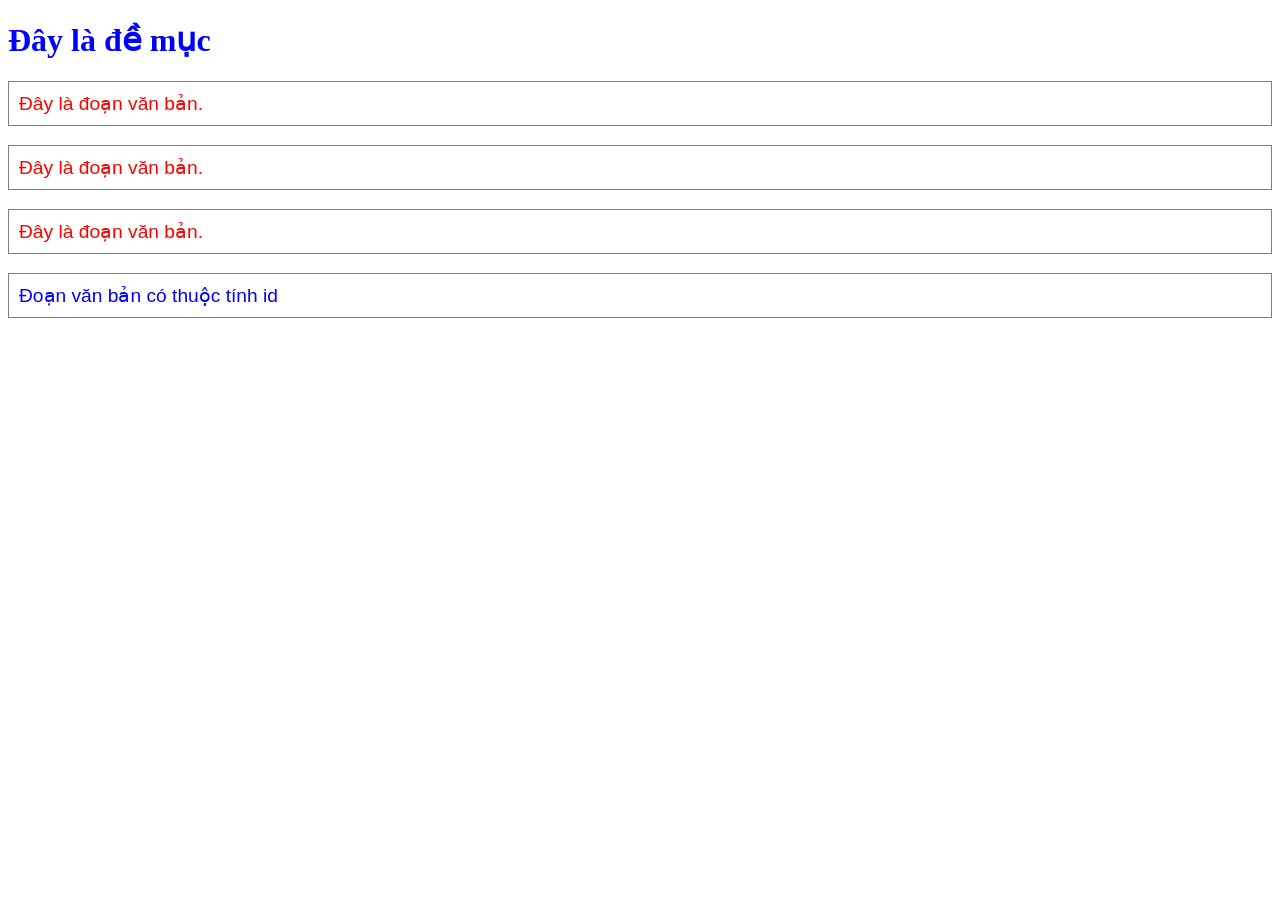
<file: bai6.CSS/thuc_hanh/index.html>
<!DOCTYPE html>
<html lang="en">
<head>
    <meta charset="UTF-8">
    <title>Title</title>
    <style>
        h1 {
            color:blue;
            font-family:Tahoma;
            font-size:200%;

        }
        p  {
            color:red;
            font-family:Arial;
            font-size:120%;
            border:1px solid grey;
            padding: 10px;
        }
        #element1 {
            color: blue;
        }
    </style>
</head>
<body>
<h1>Đây là đề mục</h1>

<p>Đây là đoạn văn bản.</p>
<p>Đây là đoạn văn bản.</p>
<p>Đây là đoạn văn bản.</p>
<p id="element1">Đoạn văn bản có thuộc tính id</p>
</body>
</html>
</file>
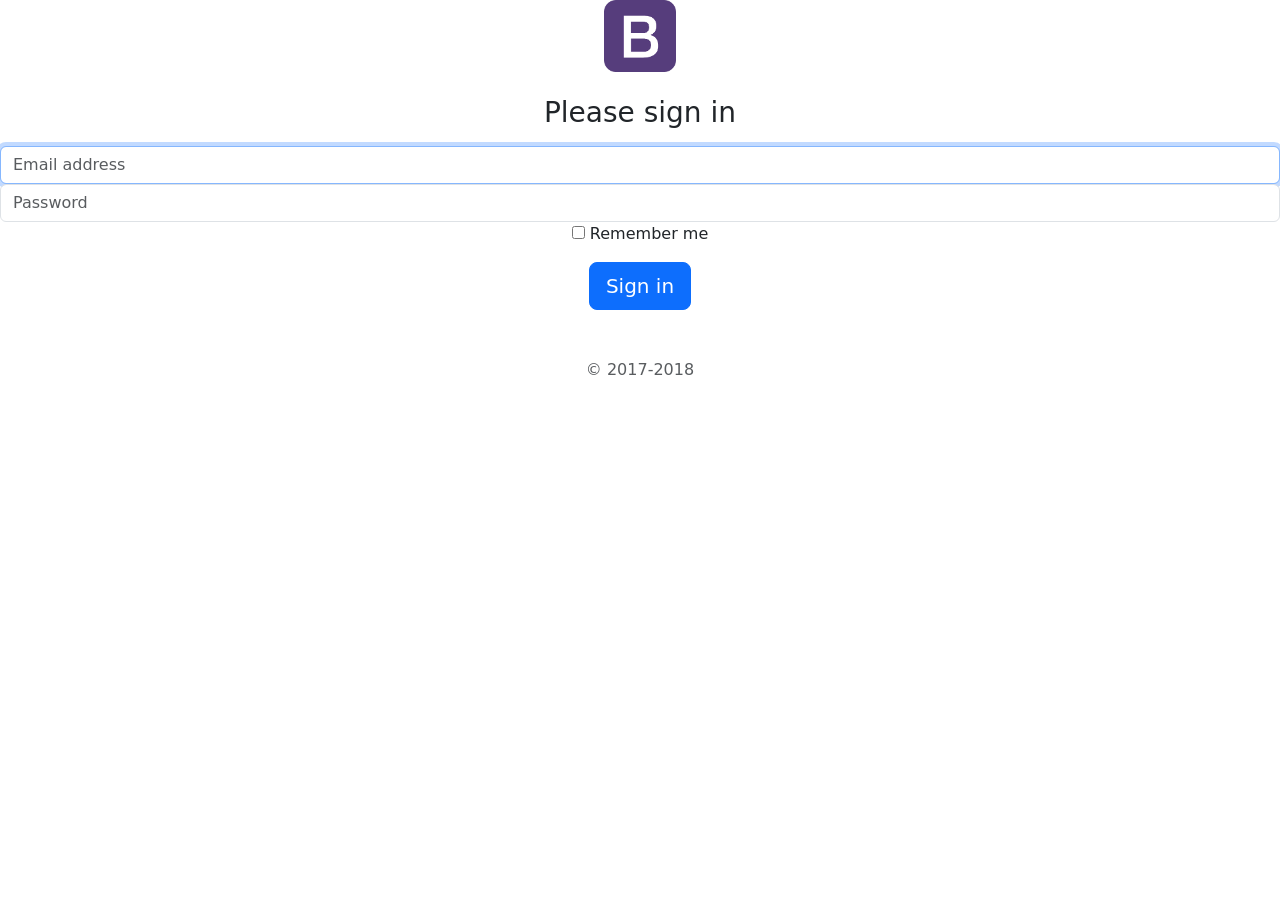
<file: bai8.bootstrap_co_ban/thuc_hanh/th1.su_dung_bootstrap_co_ban/index.html>
<!DOCTYPE html>
<html lang="en">
<head>
    <!-- Required meta tags -->
    <meta charset="UTF-8">
    <meta name="viewport" content="width=device-width, initial-scale=1">

    <!-- Bootstrap CSS -->
    <link href="https://cdn.jsdelivr.net/npm/bootstrap@5.0.0-beta2/dist/css/bootstrap.min.css" rel="stylesheet"
          integrity="sha384-BmbxuPwQa2lc/FVzBcNJ7UAyJxM6wuqIj61tLrc4wSX0szH/Ev+nYRRuWlolflfl" crossorigin="anonymous">

    <title>Login</title>
</head>
<body class="text-center">
<!--<h1>Login!</h1>-->


<!--<script src="https://cdn.jsdelivr.net/npm/bootstrap@5.0.0-beta2/dist/js/bootstrap.bundle.min.js"-->
<!--        integrity="sha384-b5kHyXgcpbZJO/tY9Ul7kGkf1S0CWuKcCD38l8YkeH8z8QjE0GmW1gYU5S9FOnJ0"-->
<!--        crossorigin="anonymous"></script>
-->
<form class="form-signin">
    <img class="mb-4" src="bootstrap.png" alt="" width="72"
         height="72">
    <h1 class="h3 mb-3 font-weight-normal">Please sign in</h1>
    <input type="email" id="inputEmail" class="form-control" placeholder="Email address" required autofocus>
    <input type="password" id="inputPassword" class="form-control" placeholder="Password" required>
    <div class="checkbox mb-3">
        <label>
            <input type="checkbox" value="remember-me"> Remember me
        </label>
    </div>
    <button class="btn btn-lg btn-primary btn-block" type="submit">Sign in</button>
    <p class="mt-5 mb-3 text-muted">&copy; 2017-2018</p>
</form>
<script src="https://cdn.jsdelivr.net/npm/bootstrap@5.0.0-beta2/dist/js/bootstrap.bundle.min.js"
        integrity="sha384-b5kHyXgcpbZJO/tY9Ul7kGkf1S0CWuKcCD38l8YkeH8z8QjE0GmW1gYU5S9FOnJ0"
        crossorigin="anonymous"></script>
</body>
</html>
</file>
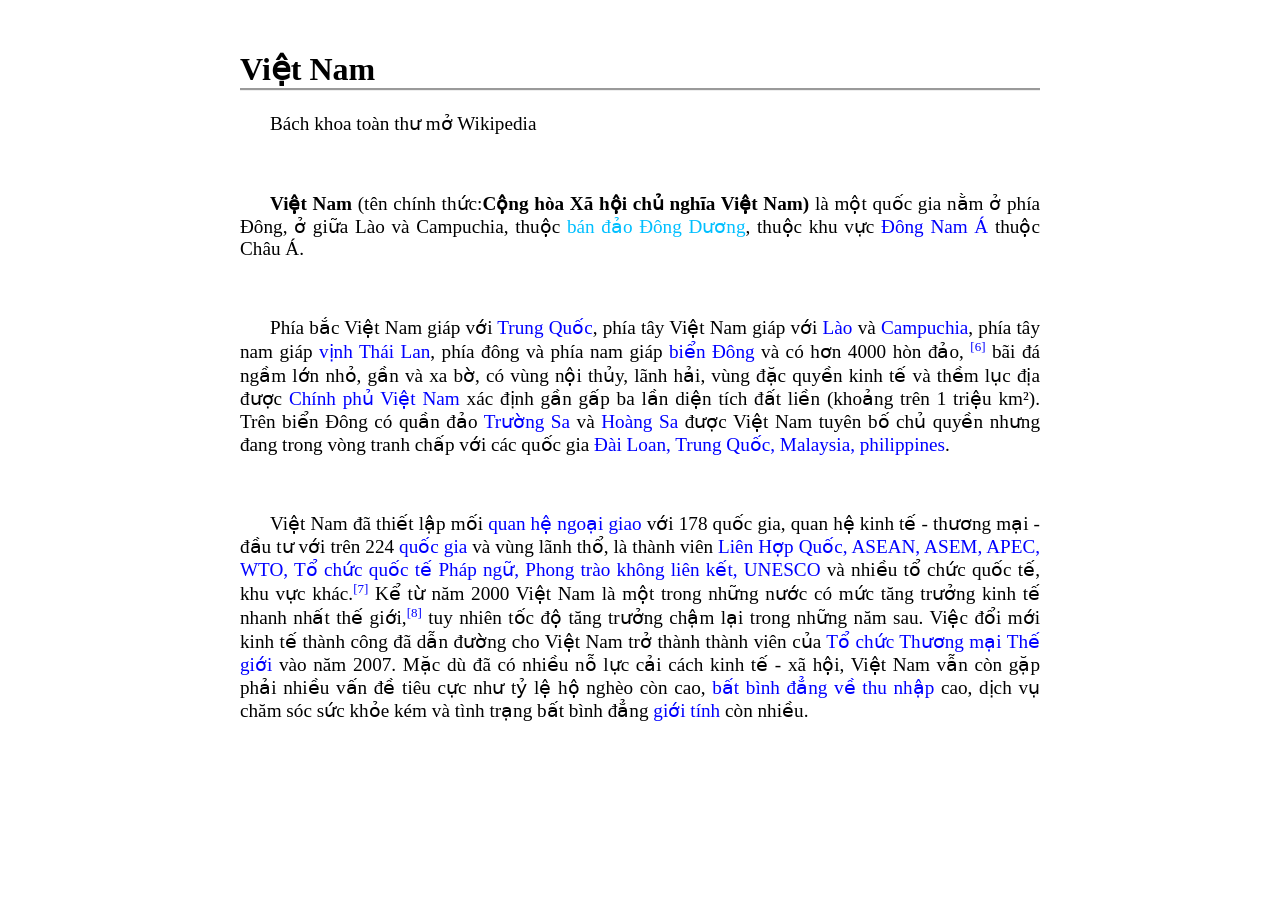
<file: bai6.CSS/bai_tap/bai2_dinh_dang_van_ban/dinh_dang_van_ban_css.html>
<!DOCTYPE html>
<html lang="en">
<head>
    <meta charset="UTF-8">
    <title>Việt Nam</title>
    <style>
        span{
            color: blue;
        }
        p{
            text-align: justify;
            text-indent: 30px;
            font-size: larger;
        }
        sup{
            color: blue;
            font-size: small;
        }
        div{
            width: 800px;
            height: auto;
            margin: 50px auto;
        }
        h1{
            border-style: hidden hidden groove hidden;
        }
    </style>
</head>
<body>
<div>
    <h1 style="text-align: left">Việt Nam</h1>
    <p>Bách khoa toàn thư mở Wikipedia</p><br>
    <p><b>Việt Nam</b> (tên chính thức:<b>Cộng hòa Xã hội chủ nghĩa Việt Nam)</b>
        là một quốc gia nằm ở phía Đông, ở giữa Lào và Campuchia, thuộc <span style="color: deepskyblue">bán đảo Đông Dương</span>,
        thuộc khu vực <span>Đông Nam Á</span> thuộc Châu Á.</p></br>
    <p>Phía bắc Việt Nam giáp với <span>Trung Quốc</span>, phía tây Việt Nam giáp với <span>Lào</span> và <span>Campuchia</span>,
        phía tây nam giáp <span>vịnh Thái Lan</span>, phía đông và phía nam giáp <span>biển Đông</span> và có hơn 4000 hòn đảo,
        <sup>[6]</sup> bãi đá ngầm lớn nhỏ, gần và xa bờ, có vùng nội thủy, lãnh hải, vùng đặc quyền kinh tế và thềm lục địa được
        <span>Chính phủ Việt Nam</span> xác định gần gấp ba lần diện tích đất liền (khoảng trên 1 triệu km²). Trên biển Đông có
        quần đảo <span>Trường Sa</span> và <span>Hoàng Sa</span> được Việt Nam tuyên bố chủ quyền nhưng đang trong vòng
        tranh chấp với các quốc gia <span>Đài Loan, Trung Quốc, Malaysia, philippines</span>.</p></br>
    <p>Việt Nam đã thiết lập mối <span>quan hệ ngoại giao</span> với 178 quốc gia, quan hệ kinh tế - thương mại - đầu tư với
        trên 224 <span>quốc gia</span> và vùng lãnh thổ, là thành viên <span>Liên Hợp Quốc, ASEAN, ASEM, APEC, WTO, Tổ chức quốc tế Pháp ngữ,
    Phong trào không liên kết, UNESCO</span> và nhiều tổ chức quốc tế, khu vực khác.<sup>[7]</sup> Kể từ năm 2000 Việt Nam
        là một trong những nước có mức tăng trưởng kinh tế nhanh nhất thế giới,<sup>[8]</sup> tuy nhiên tốc độ tăng trưởng chậm lại
        trong những năm sau. Việc đổi mới kinh tế thành công đã dẫn đường cho Việt Nam trở thành thành viên của <span>Tổ chức Thương mại Thế giới</span>
        vào năm 2007. Mặc dù đã có nhiều nỗ lực cải cách kinh tế - xã hội, Việt Nam vẫn còn gặp phải nhiều vấn đề tiêu cực như
        tỷ lệ hộ nghèo còn cao, <span>bất bình đẳng về thu nhập</span> cao, dịch vụ chăm sóc sức khỏe kém và tình trạng bất bình đẳng
        <span>giới tính</span> còn nhiều.</p>
</div>
</body>
</html>
</file>
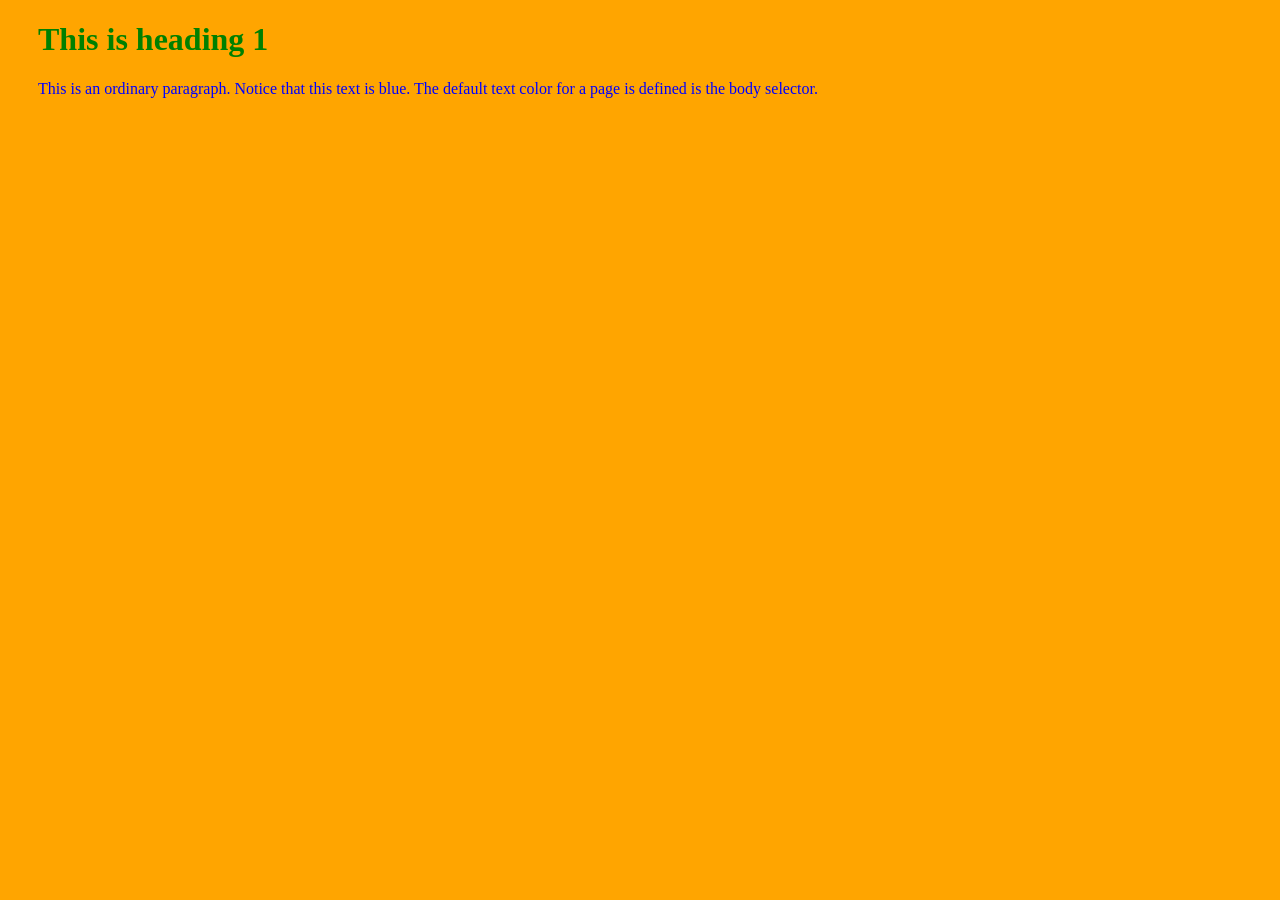
<file: bai6.CSS/bai_tap/Nhung_CSS_vao_HTML/external_style.html>
<!DOCTYPE html>
<html lang="en">
<head>
    <meta charset="UTF-8">
    <title>Title</title>
    <link rel="stylesheet" type="text/css" href="style.css">
</head>
<body>
<h1>This is heading 1</h1>
<p>This is an ordinary paragraph. Notice that this text is blue.
    The default text color for a page is defined is the body selector.</p>
</body>
</html>
</file>
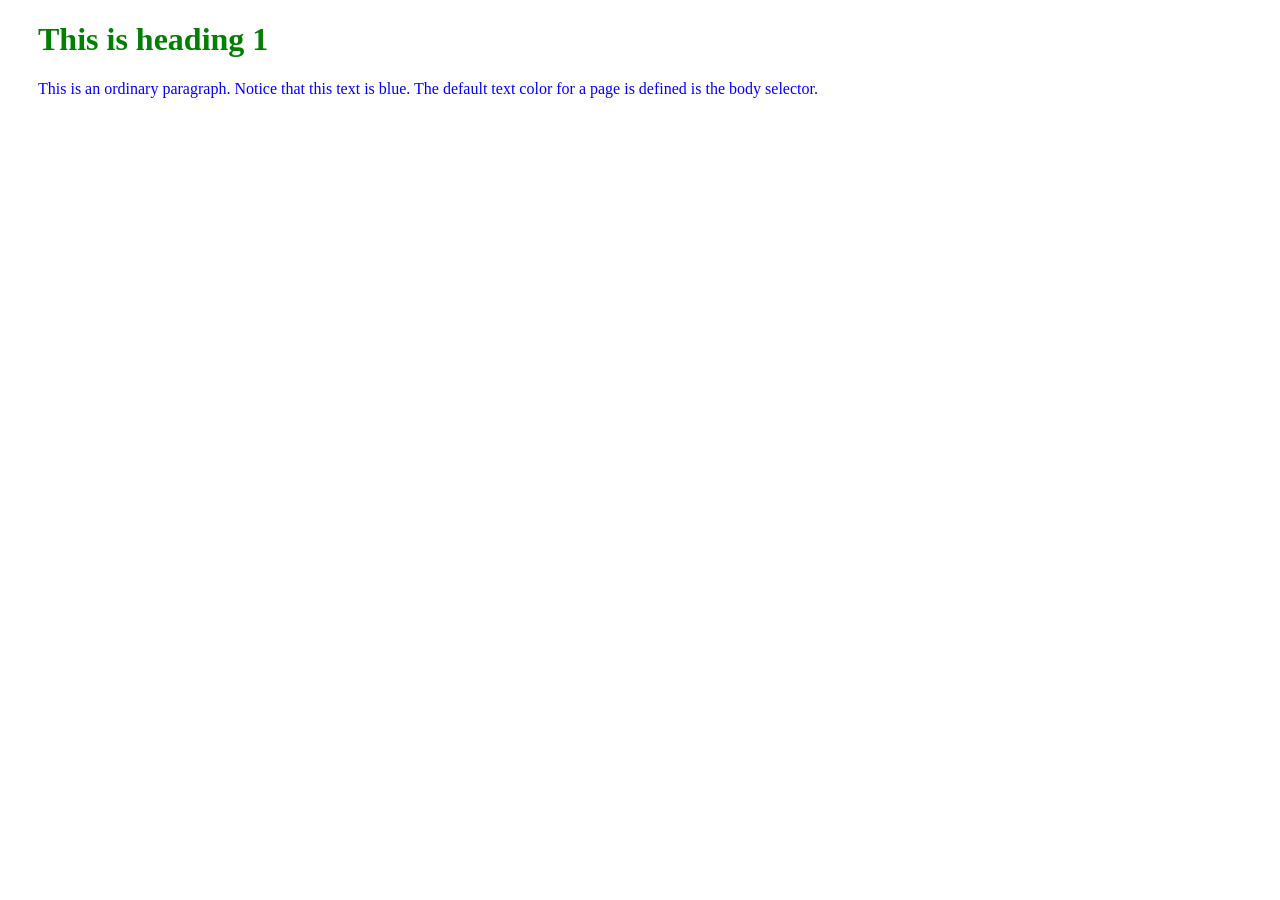
<file: bai6.CSS/bai_tap/Nhung_CSS_vao_HTML/inline_style.html>
<!DOCTYPE html>
<html lang="en">
<head>
    <meta charset="UTF-8">
    <title>Title</title>
</head>
<body>
<h1 style="color:green;margin-left:30px;">This is heading 1</h1>
<p style="color:blue;margin-left:30px;">This is an ordinary paragraph. Notice that this text is blue.
    The default text color for a page is defined is the body selector.</p>
</body>
</html>
</file>
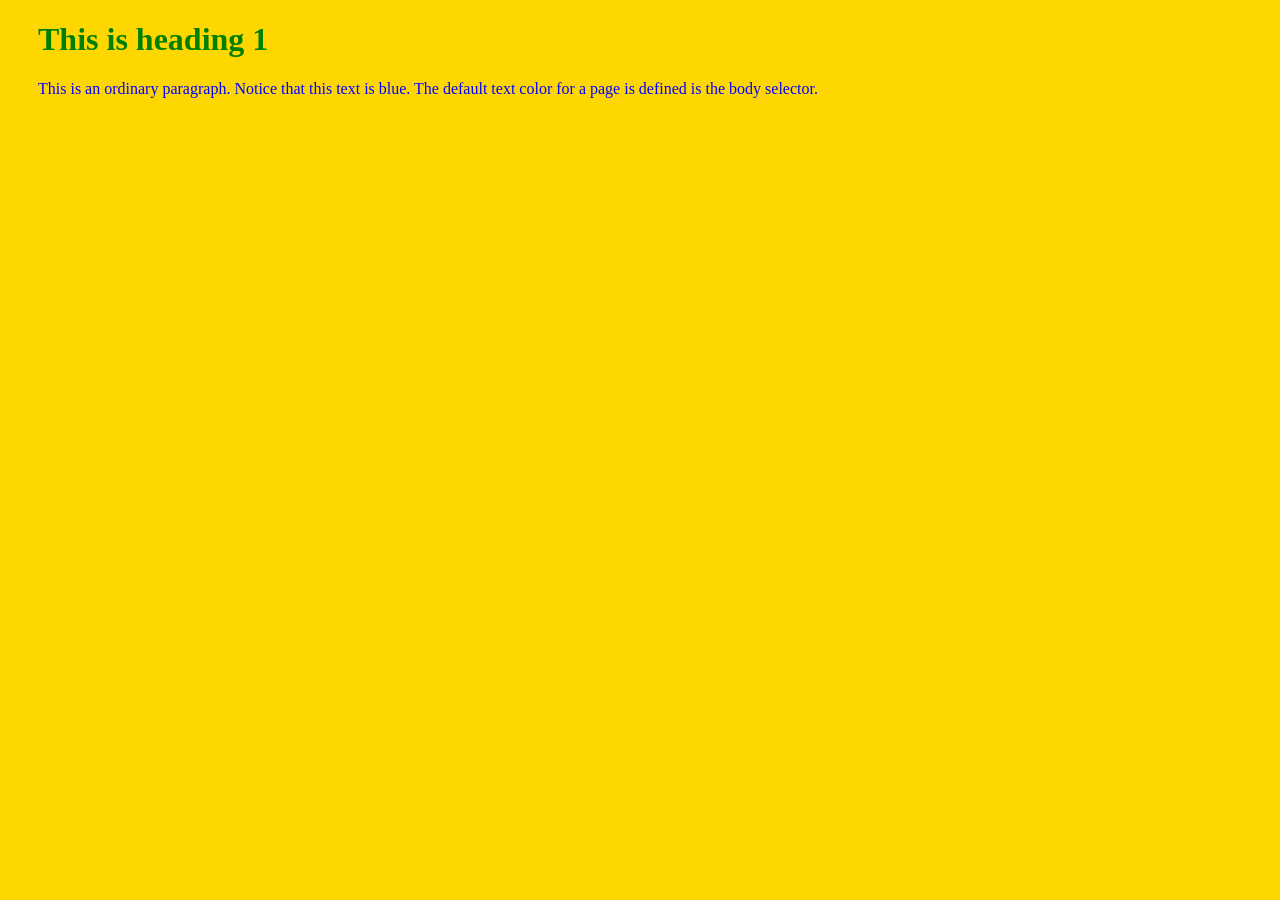
<file: bai6.CSS/bai_tap/Nhung_CSS_vao_HTML/internal_style.html>
<!DOCTYPE html>
<html lang="en">
<head>
    <meta charset="UTF-8">
    <title>Title</title>
    <style>
        body {
            background-color: gold;
        }

        h1 {
            color: green;
            margin-left: 30px;
        }

        p {
            color: blue;
            margin-left: 30px;
        }
    </style>
</head>
<body>
<h1>This is heading 1</h1>
<p>This is an ordinary paragraph. Notice that this text is blue.
    The default text color for a page is defined is the body selector.</p>
</body>
</html>
</file>
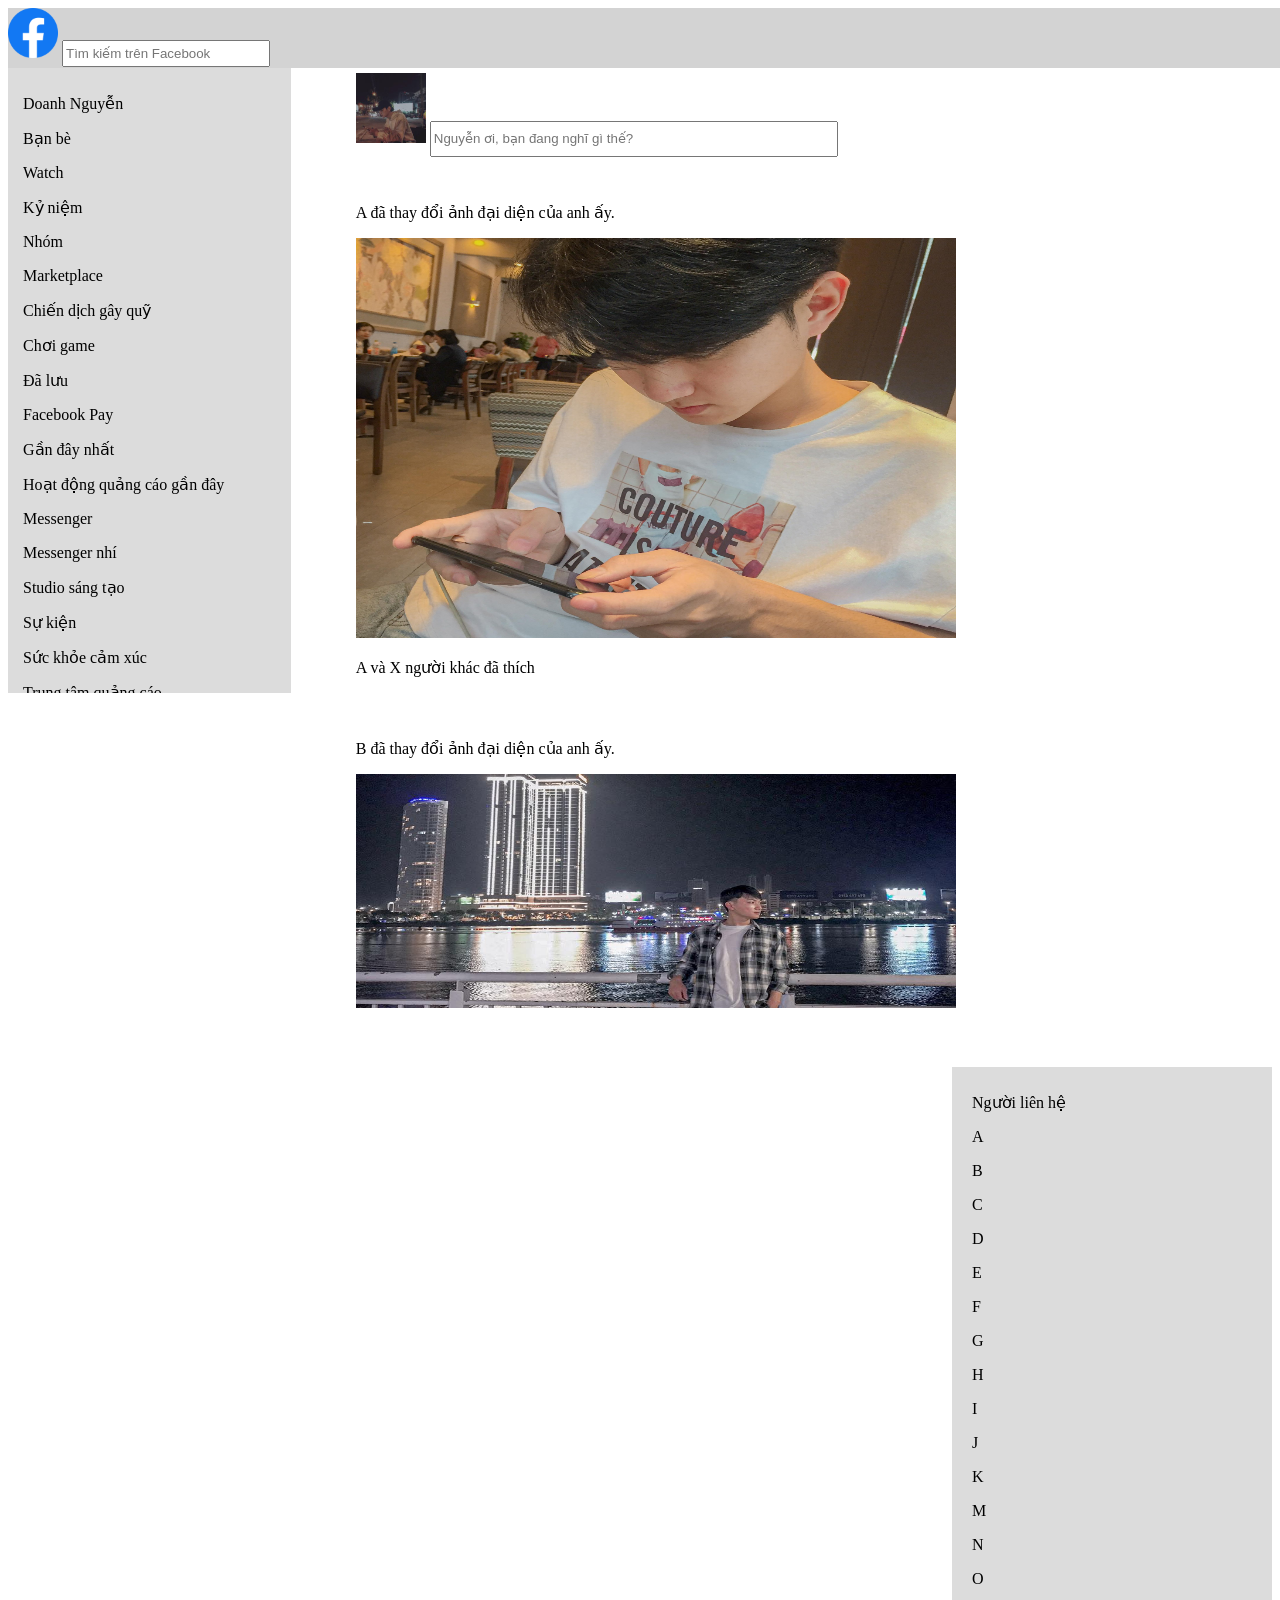
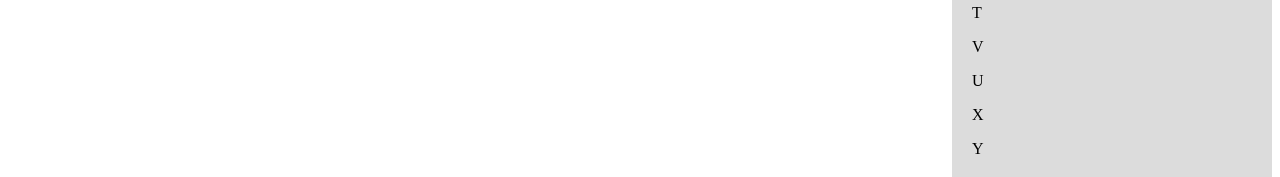
<file: bai7.thiet_ke_bo_cuc_trang_web/bai_tap/tao_giao_dien_facebook/facebook.html>
<!DOCTYPE html>
<html lang="en">
<head>
    <meta charset="UTF-8">
    <title>Facebook</title>

    <link rel="stylesheet" href="facebook.css">
</head>
<body>
<div class="container">
    <div class="header">
        <img src="HinhAnh/facebook.png" height="50" width="50"/>
        <input id="search" type="text" name="search" placeholder="Tìm kiếm trên Facebook">
    </div>
    <div class="left-content">
        <p>Doanh Nguyễn</p>
        <p>Bạn bè</p>
        <p>Watch</p>
        <p>Kỷ niệm</p>
        <p>Nhóm</p>
        <p>Marketplace</p>
        <p>Chiến dịch gây quỹ</p>
        <p>Chơi game</p>
        <p>Đã lưu</p>
        <p>Facebook Pay</p>
        <p>Gần đây nhất</p>
        <p>Hoạt động quảng cáo gần đây</p>
        <p>Messenger</p>
        <p>Messenger nhí</p>
        <p>Studio sáng tạo</p>
        <p>Sự kiện</p>
        <p>Sức khỏe cảm xúc</p>
        <p>Trung tâm quảng cáo</p>
        <p>Ứng phó khẩn cấp</p>
        <p>Ưu đãi</p>
        <p>Video Chơi game</p>
        <p>Video trực tiếp</p>
        <p>Việc làm</p>
        <p>Yêu thích</p>
    </div>
    <div class="head-link">
        <div class="content">
            <img src="HinhAnh/avatar.jpg" height="70" width="70"/>
            <input id="quesion" type="text" name="quesion" placeholder="Nguyễn ơi, bạn đang nghĩ gì thế?">
        </div>
        <div class="content">
            <p>A đã thay đổi ảnh đại diện của anh ấy.</p>
            <img src="HinhAnh/anh1.jpg" height="400" width="600"/>
            <p>A và X người khác đã thích</p>
        </div>
        <div class="content">
            <p>B đã thay đổi ảnh đại diện của anh ấy.</p>
            <img src="HinhAnh/anh2.jpg" height="400" width="600"/>
            <p>B và X người khác đã thích</p>
        </div>
        <div class="content">
            <p>C đã thay đổi ảnh đại diện của anh ấy.</p>
            <img src="HinhAnh/anh3.jpg" height="400" width="600"/>
            <p>C và X người khác đã thích</p>
        </div>
        <div class="content">
            <p>D đã thay đổi ảnh đại diện của anh ấy.</p>
            <img src="HinhAnh/anh4.jpg" height="400" width="600"/>
            <p>D và X người khác đã thích</p>
        </div>
    </div>
    <div class="right-content">
        <p>Người liên hệ</p>
        <p>A</p>
        <p>B</p>
        <p>C</p>
        <p>D</p>
        <p>E</p>
        <p>F</p>
        <p>G</p>
        <p>H</p>
        <p>I</p>
        <p>J</p>
        <p>K</p>
        <p>M</p>
        <p>N</p>
        <p>O</p>
        <p>T</p>
        <p>V</p>
        <p>U</p>
        <p>X</p>
        <p>Y</p>
        <p>W</p>
        <p>Z</p>
    </div>
</div>
</body>
</html>
</file>
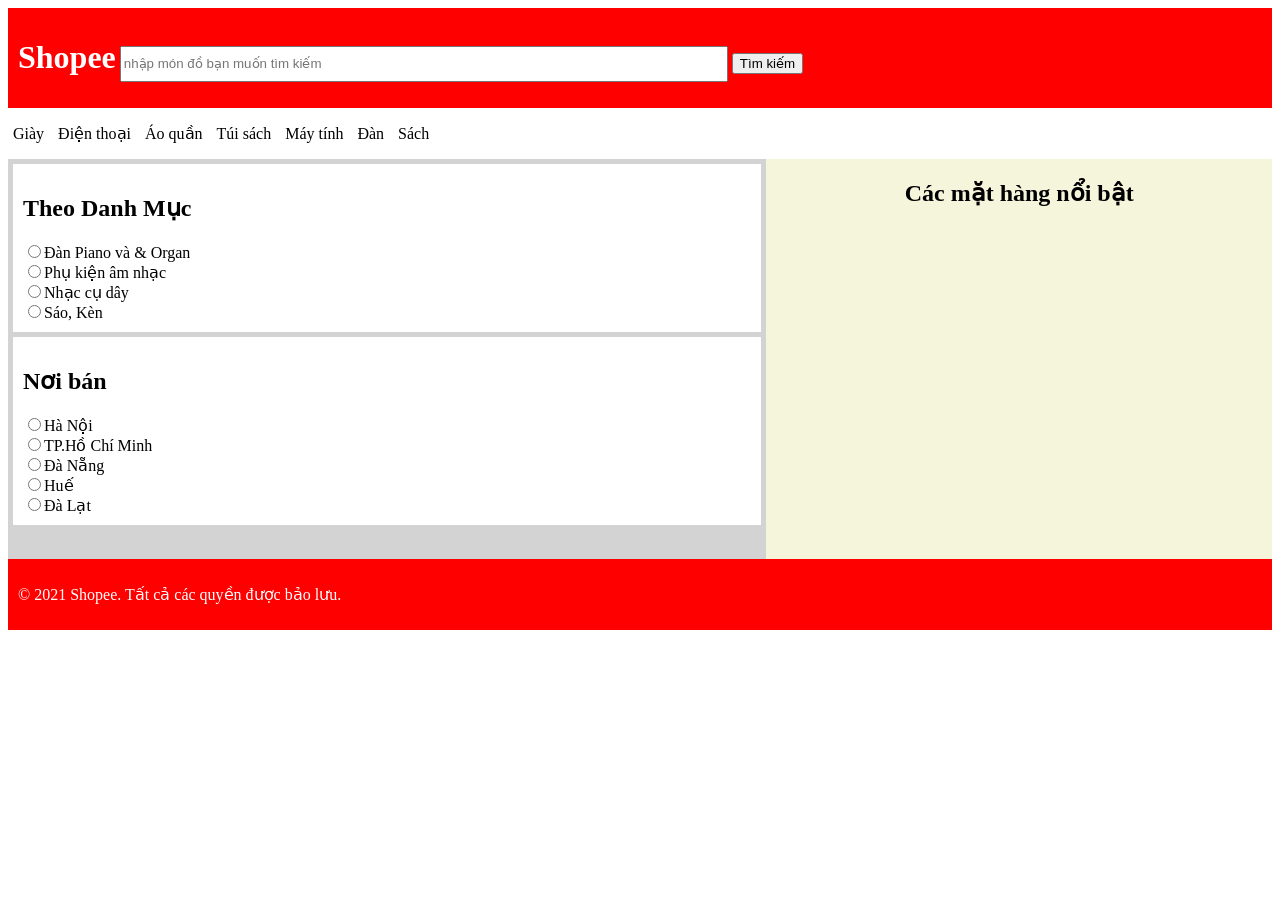
<file: bai7.thiet_ke_bo_cuc_trang_web/bai_tap/tao_layout_voi_cac_the_html5_css/tao_layout_vs_html5_css.html>
<!DOCTYPE html>
<html lang="en">
<head>
    <meta charset="UTF-8">
    <title>Title</title>
    <link rel="stylesheet" href="style.css">
</head>
<body>
<header>
    <h1>Shopee</h1>
    <input  id="input" type="text" name="nhập" placeholder="nhập món đồ bạn muốn tìm kiếm">
    <input type="button" name="tìm kiếm" value="Tìm kiếm">
</header>
<nav>
    <ul>
        <li>Giày</li>
        <li>Điện thoại</li>
        <li>Áo quần</li>
        <li>Túi sách</li>
        <li>Máy tính</li>
        <li>Đàn</li>
        <li>Sách</li>
    </ul>
</nav>
<section>
    <section id="section-1">
        <article>
            <h2>Theo Danh Mục</h2>
            <input type="radio" name="Theo Danh Mục" value="Đàn Piano và & Organ">Đàn Piano và & Organ<br>
            <input type="radio" name="Theo Danh Mục" value="Phụ kiện âm nhạc">Phụ kiện âm nhạc<br>
            <input type="radio" name="Theo Danh Mục" value="Nhạc cụ dây">Nhạc cụ dây<br>
            <input type="radio" name="Theo Danh Mục" value="Sáo, kèn">Sáo, Kèn
        </article>
        <article>
            <h2>Nơi bán</h2>
            <input type="radio" name="Nơi bán" value="Hà Nội">Hà Nội<br>
            <input type="radio" name="Nơi bán" value="TP.Hồ Chí Minh">TP.Hồ Chí Minh<br>
            <input type="radio" name="Nơi bán" value="Đà Nẵng">Đà Nẵng<br>
            <input type="radio" name="Nơi bán" value="Huế">Huế<br>
            <input type="radio" name="Nơi bán" value="Đà Lạt">Đà Lạt<br>
        </article>
    </section>
    <section id="section-2">
        <aside>
            <h2 id="aside">Các mặt hàng nổi bật</h2>
        </aside>
    </section>
</section>
<footer>
    <p>&copy; 2021 Shopee. Tất cả các quyền được bảo lưu.</p>
</footer>
</body>
</html>
</file>
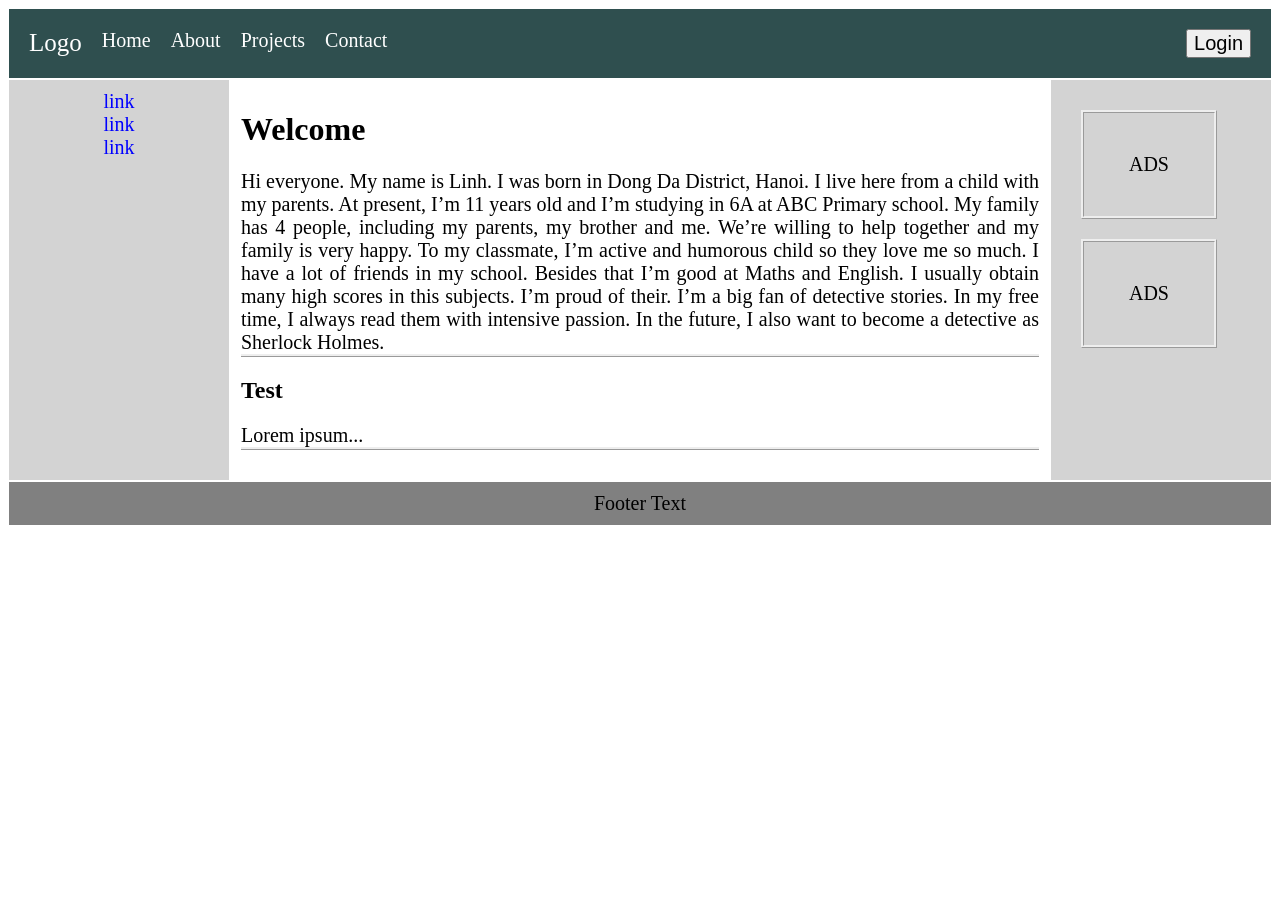
<file: bai7.thiet_ke_bo_cuc_trang_web/bai_tap/tao_layout_vs_RWD/layout.html>
<!DOCTYPE html>
<html lang="en">
<head>
    <meta charset="UTF-8">
    <title>Title</title>
    <link rel="stylesheet" type="text/css" href="layout.css">
</head>
<body>
<div class="container">
    <div class="item1">
        <div class="item1-1" style="font-size: 25px"><span class="hover-title">Logo</span></div>
        <div class="item1-1" ><span class="hover-title">Home</span></div>
        <div class="item1-1"><span class="hover-title">About</span></div>
        <div class="item1-1"><span class="hover-title">Projects</span></div>
        <div class="item1-1"><span class="hover-title">Contact</span></div>
        <div><input type="button" value="Login" class="item1-2"></div>
    </div>
    <div class="item2">
        <div class="item2-1">link</div>
        <div class="item2-1">link</div>
        <div class="item2-1">link</div>
    </div>
    <div class="item3">
        <div>
            <h1 style="text-align: left">Welcome</h1>
            <p>Hi everyone. My name is Linh. I was born in Dong Da District, Hanoi. I live here from
                a child with my parents. At present, I’m 11 years old and I’m studying in 6A at ABC
                Primary school. My family has 4 people, including my parents, my brother and me. We’re willing
                to help together and my family is very happy. To my classmate, I’m active and humorous child so
                they love me so much. I have a lot of friends in my school. Besides that I’m good at Maths and
                English. I usually obtain many high scores in this subjects. I’m proud of their. I’m a big fan of
                detective stories. In my free time, I always read them with intensive passion. In the future,
                I also want to become a detective as Sherlock Holmes.</p>
        </div>
        <div>
            <h2 style="text-align: left">Test</h2>
            <p>Lorem ipsum...</p>
        </div>
    </div>
    <div class="item4">
        <div class="item4-1">ADS</div>
        <div class="item4-1">ADS</div>
    </div>
    <div class="item5">Footer Text</div>
</div>
</body>
</html>
</file>
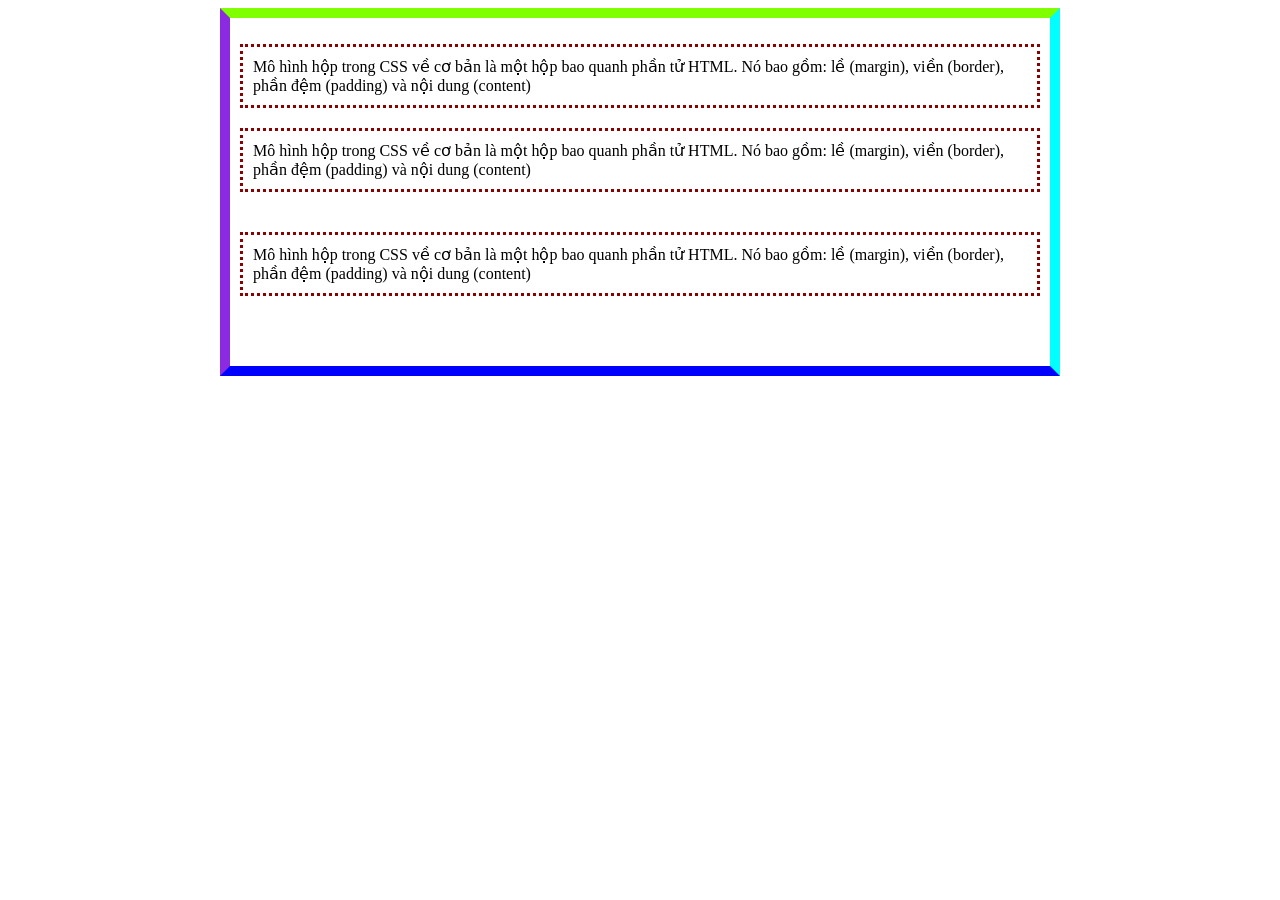
<file: bai7.thiet_ke_bo_cuc_trang_web/thuc_hanh/thuc_hanh1_su_dung_box_model/su_dung_box_model.html>
<!DOCTYPE html>
<html lang="en">
<head>
    <meta charset="UTF-8">
    <title>Sử dụng Box Model</title>
    <style>
        .boxmodel{
            margin: 0 auto;
            width: 800px;
            border: 10px;
            padding: 10px;
            border-color: chartreuse aqua blue blueviolet;
            border-style: solid;
        }
        .boxmodel p{
            border: 3px dotted darkred;
            padding: 10px;
        }
        #boxmodel1{
            margin-bottom: 20px;
        }
        #boxmodel2{
            margin-bottom: 40px;
        }
        #boxmodel3{
            margin-bottom: 60px;
        }
    </style>
</head>
<body>
<div class="boxmodel">
    <p id="boxmodel1">Mô hình hộp trong CSS về cơ bản là một hộp bao quanh phần tử HTML.
        Nó bao gồm: lề (margin), viền (border), phần đệm (padding) và nội dung (content)</p>
    <p id="boxmodel2">Mô hình hộp trong CSS về cơ bản là một hộp bao quanh phần tử HTML.
        Nó bao gồm: lề (margin), viền (border), phần đệm (padding) và nội dung (content)</p>
    <p id="boxmodel3">Mô hình hộp trong CSS về cơ bản là một hộp bao quanh phần tử HTML.
        Nó bao gồm: lề (margin), viền (border), phần đệm (padding) và nội dung (content)</p>
</div>
</body>
</html>
</file>
<file: bai6.CSS/bai_tap/Nhung_CSS_vao_HTML/style.css>
body {
    background-color: orange;
}

h1 {
    color: green;
    margin-left: 30px;
}

p {
    color: blue;
    margin-left: 30px;
}
</file>
<file: bai7.thiet_ke_bo_cuc_trang_web/bai_tap/tao_giao_dien_facebook/facebook.css>
.header {
    position: fixed;
    background-color: lightgray;
    width: 100%;
    height: 60px;
}
.left-content {
    margin: 55px 0 0 0;
    padding: 15px;
    background-color: gainsboro;
    width: 20%;
    height: 600px;
    display: inline-block;
    overflow: auto;
    float: left;
}
#search {
    height: 35%;
    width: 200px;
}
.head-link {
    padding: 50px;
    background-color: white;
    display: inline-block;
    width: 45%;
    height: 900px;
    overflow: auto;
}
#quesion {
    height: 30px;
    width: 400px;
}
.content {
    padding: 15px;
}
.right-content {
    padding: 10px 0 0 20px;
    margin: 55px 0 0 0;
    width: 300px;
    height: 700px;
    display: inline-block;
    float: right;
    overflow: auto;
    background-color: gainsboro;
}
</file>
<file: bai7.thiet_ke_bo_cuc_trang_web/bai_tap/tao_layout_voi_cac_the_html5_css/style.css>
header, footer {
    padding: 10px;
    color: white;
    background-color: red;
}
section {
    width: 100%;
    height: 400px;
    background-color: lightgrey;
}
#section-1{
    width: 60%;
    height: 70%;
    float: left;
}
#section-2{
    background-color: beige;
    width: 40%;
    height: 100%;
    float: right;
}
article {
    margin: 5px;
    padding: 10px;
    background-color: white;
}
nav ul {
    padding: 0;
}

li {
    display: inline;
    margin: 5px;
}
#aside {
    text-align: center;
}
h1 {
    display: inline-block;
}
#input {
    width: 600px;
    height: 30px;
}
</file>
<file: bai7.thiet_ke_bo_cuc_trang_web/bai_tap/tao_layout_vs_RWD/layout.css>
.container > div {
    border: 1px solid #fff;
    padding: 10px;
    text-align: center;
}

.container {
    display: grid;
    grid-template-areas:
            'header header header header header header'
            'menuLeft content content content content menuRight'
            'footer footer footer footer footer footer';
}

@media only screen and (max-width: 500px){
    .container {
        display: grid;
        grid-template-areas:
                'header header header header header header'
                'content content content content content content'
                'footer footer footer footer footer footer';
    }
}

.item1 {grid-area: header}
.item2 {grid-area: menuLeft}
.item3 {grid-area: content}
.item4 {grid-area: menuRight}
.item5 {grid-area: footer}

.item1-1 {
    margin: 10px;
    float: left;
    font-size: 20px;
}

.item1-2 {
    margin: 10px;
    float: right;
    font-size: 20px;
}

.item1 {
    background-color: darkslategray;
    color: white;
}

.item2 {
    width: 200px;
    background-color: lightgrey;
}

.item2-1 {
    color: blue;
    font-size: 20px;
}

.item3 {
    background-color: white;
}

.item4 {
    width: 200px;
    background-color: lightgrey;
}

.item4-1 {
    text-align: center;
    width: 50px;
    font-size: 20px;
    margin: 20px;
    border-style: ridge;
    padding: 40px;
}

.item5 {
    font-size: 20px;
    background-color: gray;
}

.hover-title:hover {
    background-color: black;
}

p {
    font-size: 20px;
    border-style: hidden hidden ridge hidden;
    text-align: justify;
}
</file>
